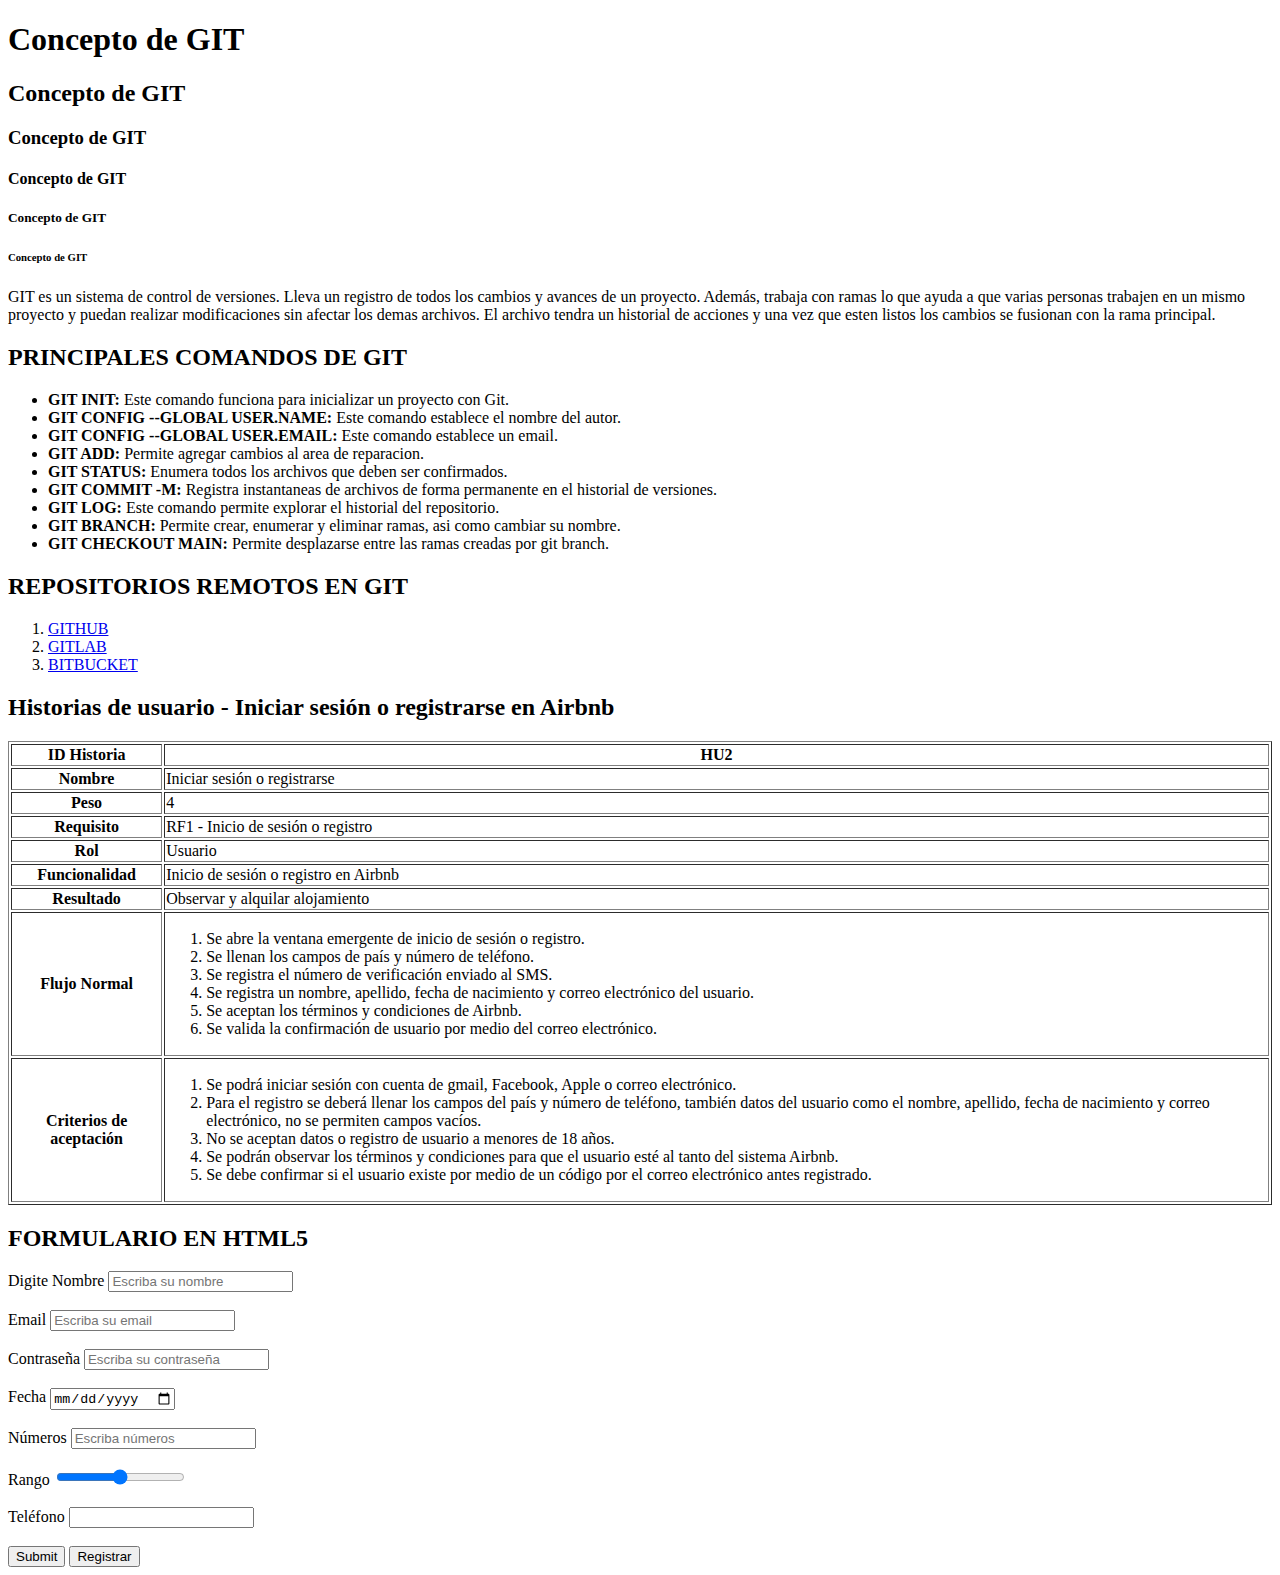
<file: index.html>
<!DOCTYPE html>
<html>
    <head>
        <meta charset="UTF-8">
        <title>Iniciando con GIT</title>
    </head>
        <body>
            <h1>Concepto de GIT</h1>
            <h2>Concepto de GIT</h2>
            <h3>Concepto de GIT</h3>
            <h4>Concepto de GIT</h4>
            <h5>Concepto de GIT</h5>
            <h6>Concepto de GIT</h6>

            <p>GIT es un sistema de control de versiones. Lleva un registro de todos los cambios y avances de un proyecto. Además, trabaja con ramas lo que ayuda a que varias personas trabajen en un mismo proyecto y puedan realizar modificaciones sin afectar los demas archivos. El archivo tendra un historial de acciones y una vez que esten listos los cambios se fusionan con la rama principal.</p>
            <h2>PRINCIPALES COMANDOS DE GIT</h2>
            <Ul>
                <li><strong>GIT INIT:</strong> Este comando funciona para inicializar un proyecto con Git.</li>
                <li><strong>GIT CONFIG --GLOBAL USER.NAME:</strong> Este comando establece el nombre del autor.</li>
                <li><strong>GIT CONFIG --GLOBAL USER.EMAIL:</strong> Este comando establece un email.</li>
                <li><strong>GIT ADD:</strong> Permite agregar cambios al area de reparacion.</li>
                <li><strong>GIT STATUS:</strong> Enumera todos los archivos que deben ser confirmados.</li>
                <li><strong>GIT COMMIT -M:</strong> Registra instantaneas de archivos de forma permanente en el historial de versiones.</li>
                <li><strong>GIT LOG:</strong> Este comando permite explorar el historial del repositorio.</li>
                <li><strong>GIT BRANCH:</strong> Permite crear, enumerar y eliminar ramas, asi como cambiar su nombre.</li>
                <li><strong>GIT CHECKOUT MAIN:</strong> Permite desplazarse entre las ramas creadas por git branch.</li>
            </Ul>

            <h2>REPOSITORIOS REMOTOS EN GIT</h2>
            <ol>
                <li>
                    <a href="contenido/github.html" target="_blank">GITHUB</a>
                </li>
                <li>
                    <a href="contenido/gitlab/gitlab.html" target="_blank">GITLAB</a>
                </li>
                <li>
                    <a href="contenido/gitlab/bitbucket/bitbucket.html" target="_blank">BITBUCKET</a>
                </li>
            </ol>
            <h2>Historias de usuario - Iniciar sesión o registrarse en Airbnb</h2>
            <table border="1">
                <tr>
                    <th>ID Historia</th>
                       <th>HU2</th>
                </tr>
                <tr>
                    <th>Nombre</th>
                    <td>Iniciar sesión o registrarse</td>
                </tr>
                <tr>
                    <th>Peso</th>
                    <td>4</td>
                </tr>
                <tr>
                    <th>Requisito</th>
                    <td>RF1 - Inicio de sesión o registro</td>
                </tr>
                <tr>
                    <th>Rol</th>
                    <td>Usuario</td>
                </tr>
                <tr>
                    <th>Funcionalidad</th>
                    <td>Inicio de sesión o registro en Airbnb</td>
                </tr>
                <tr>
                    <th>Resultado</th>
                    <td>Observar y alquilar alojamiento</td>
                </tr>
                <tr>
                    <th>Flujo Normal</th>
                    <td>
                        <ol>
                            <li>Se abre la ventana emergente de inicio de sesión o registro.</li>
                            <li>Se llenan los campos de país y número de teléfono.</li>
                            <li>Se registra el número de verificación enviado al SMS.</li>
                            <li>Se registra un nombre, apellido, fecha de nacimiento y correo electrónico del usuario.</li>
                            <li>Se aceptan los términos y condiciones de Airbnb.</li>
                            <li>Se valida la confirmación de usuario por medio del correo electrónico.</li>
                        </ol>
                    </td>
                </tr>
                <tr>
                    <th> Criterios de aceptación</th>
                    <td>
                        <ol>
                            <li>Se podrá iniciar sesión con cuenta de gmail, Facebook, Apple o correo electrónico.</li>
                            <li>Para el registro se deberá llenar los campos del país y número de teléfono, también datos del usuario como el nombre, apellido, fecha de nacimiento y correo electrónico, no se permiten campos vacíos.</li>
                            <li>No se aceptan datos o registro de usuario a menores de 18 años.</li>
                            <li>Se podrán observar los términos y condiciones para que el usuario esté al tanto del sistema Airbnb.</li>
                            <li>Se debe confirmar si el usuario existe por medio de un código por el correo electrónico antes registrado.</li>
                        </ol>
                    </td>
                </tr>
            </table>
            <h2>FORMULARIO EN HTML5</h2>
            <form action="" method="">
                <label for="nombre">Digite Nombre</label>
                <input type="text" name="nombre" id="nombre" placeholder="Escriba su nombre" required=""><br><br>
                <label for="Email">Email</label>
                <input type="email" name="email" id="email" placeholder="Escriba su email" required=""><br><br>

                <label for="contraseña">Contraseña</label>
                <input type="password" pattern="*{8,}" name="contraseña" id="contraseña" placeholder="Escriba su contraseña" required=""><br><br>

                <label for="Fecha">Fecha</label>
                <input type="date" id="start" name="trip-start" placeholder="Escriba la fecha" required=""><br><br>

                <label for="Números">Números</label>
                <input type="number" id="tentacles" placeholder="Escriba números" required=""><br><br>

                <label for="Rango">Rango</label>
                <input type="range" placeholder="Escriba el rango"><br><br>

                <label for="Teléfono">Teléfono</label>
                <input type="tel" id="tel" name="tel"><br><br>

                <input type="submit">
                <button value="Registrar">Registrar</button>
            </form>
        </body>
</html>
</file>
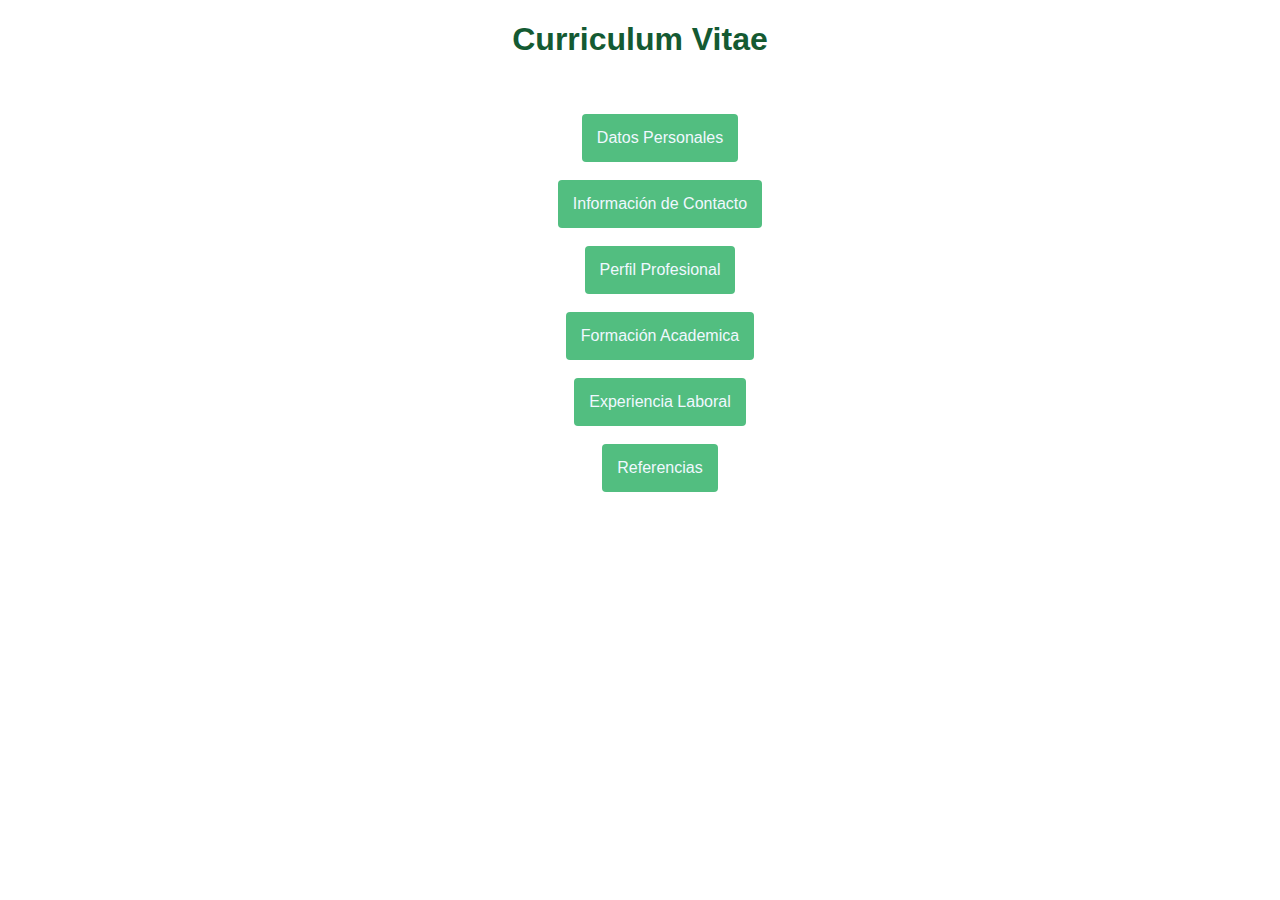
<file: Curriculum_Vitae/index.html>
<!DOCTYPE html>
<html>
    <head>
        <meta charset="UTF-8">
        <title>Curriculum Vitae</title>
        <link rel="stylesheet" href="css/style.css">
    </head>
        <body>
            <center><h1 id="t1">Curriculum Vitae</h1></center><br>
            <center>
            <ul>
                
                    <a href="contenido/Datos Personales.html" target="_blank" class="boton">Datos Personales</a> <br><br>
                

               
                    <a href="contenido/Información de contacto.html" target="_blank" class="boton">Información de Contacto</a><br><br>
                

               
                    <a href="contenido/Perfil profesional.html" target="_blank" class="boton">Perfil Profesional</a><br><br>
               

           
                    <a href="contenido/Formación académica.html" target="_blank" class="boton">Formación Academica</a><br><br>
                

               
                    <a href="contenido/Experiencia laboral.html" target="_blank" class="boton">Experiencia Laboral</a><br><br>
            

               
                    <a href="contenido/Referencias.html" target="_blank" class="boton">Referencias</a>
              
                    
            </ul>
        </center>
        </body>
</html>
</file>
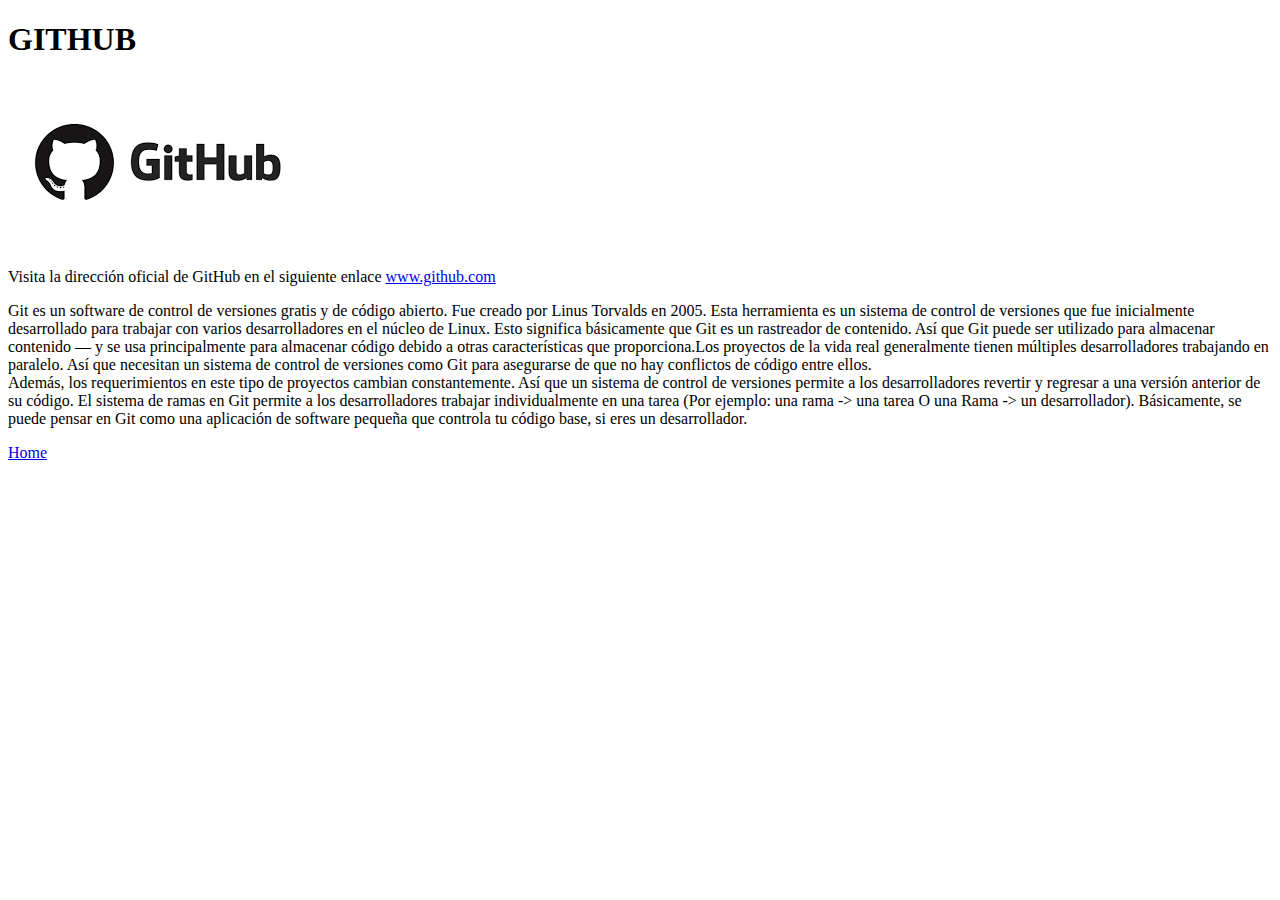
<file: contenido/github.html>
<!DOCTYPE html>
<html>
    <head>
        <meta charset="UTF-8">
        <title>GITHUB</title>
    </head>
        <body>
            <h1>GITHUB</h1>
            <img src="../img/github.png" alt="ERROR DE IMAGEN GITHUB">
            <p>Visita la dirección oficial de GitHub en el siguiente enlace <a href="https://github.com/" target="_blank">www.github.com</a></p>
            <p>Git es un software de control de versiones gratis y de código abierto. Fue creado por Linus Torvalds en 2005. Esta herramienta es un sistema de control de versiones que fue inicialmente desarrollado para trabajar con varios desarrolladores en el núcleo de Linux.
               Esto significa básicamente que Git es un rastreador de contenido. Así que Git puede ser utilizado para almacenar contenido — y se usa principalmente para almacenar código debido a otras características que proporciona.Los proyectos de la vida real generalmente tienen múltiples desarrolladores trabajando en paralelo. Así que necesitan un sistema de control de versiones como Git para asegurarse de que no hay conflictos de código entre ellos.<br>
               Además, los requerimientos en este tipo de proyectos cambian constantemente. Así que un sistema de control de versiones permite a los desarrolladores revertir y regresar a una versión anterior de su código. El sistema de ramas en Git permite a los desarrolladores trabajar individualmente en una tarea (Por ejemplo: una rama -> una tarea O una Rama -> un desarrollador). Básicamente, se puede pensar en Git como una aplicación de software pequeña que controla tu código base, si eres un desarrollador.</p>
               <a href="../index.html">Home</a>
        </body>
</html>
</file>
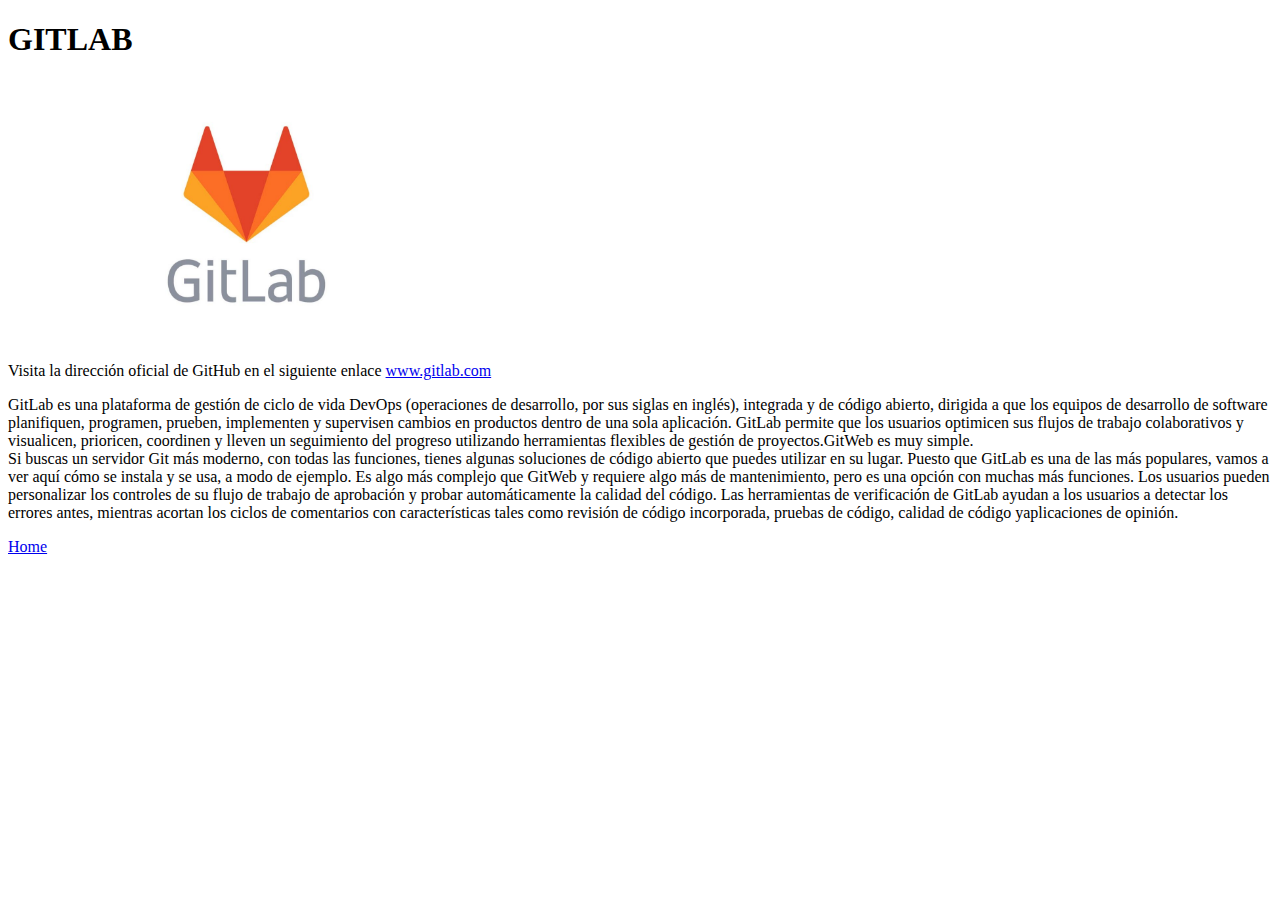
<file: contenido/gitlab/gitlab.html>
<!DOCTYPE html>
<html>
    <head>
        <meta charset="UTF-8">
        <title>GITLAB</title>
    </head>
        <body>
            <h1>GITLAB</h1>
            <img src="../../img/gitlab.jpeg" alt="ERROR DE IMAGEN GITHUB" width="500px">
            <p>Visita la dirección oficial de GitHub en el siguiente enlace <a href="https://about.gitlab.com/" target="_blank">www.gitlab.com</a></p>
            <p>GitLab es una plataforma de gestión de ciclo de vida DevOps (operaciones de desarrollo, por sus siglas en inglés), integrada y de código abierto, dirigida a que los equipos de desarrollo de software planifiquen, programen, prueben, implementen y supervisen cambios en productos dentro de una sola aplicación. GitLab permite que los usuarios optimicen sus flujos de trabajo colaborativos y visualicen, prioricen, coordinen y lleven un seguimiento del progreso utilizando herramientas flexibles de gestión de proyectos.GitWeb es muy simple.<br>
               Si buscas un servidor Git más moderno, con todas las funciones, tienes algunas soluciones de código abierto que puedes utilizar en su lugar. Puesto que GitLab es una de las más populares, vamos a ver aquí cómo se instala y se usa, a modo de ejemplo. Es algo más complejo que GitWeb y requiere algo más de mantenimiento, pero es una opción con muchas más funciones. Los usuarios pueden personalizar los controles de su flujo de trabajo de aprobación y probar automáticamente la calidad del código. Las herramientas de verificación de GitLab ayudan a los usuarios a detectar los errores antes, mientras acortan los ciclos de comentarios con características tales como revisión de código incorporada, pruebas de código, calidad de código yaplicaciones de opinión.</p>
            <a href="../../index.html">Home</a>
        </body>
</html>
</file>
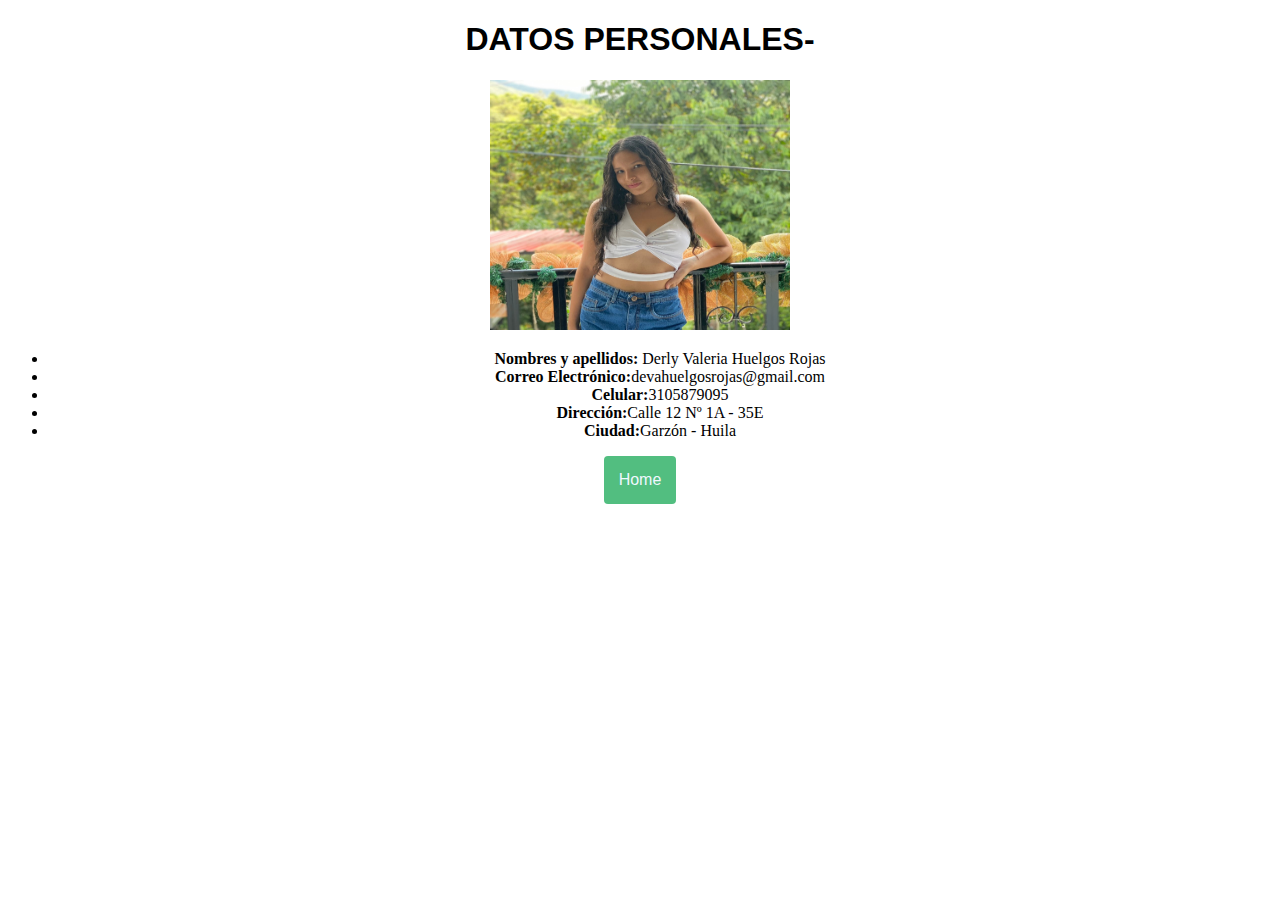
<file: Curriculum_Vitae/contenido/Datos Personales.html>
<!DOCTYPE html>
<html>
    <head>
        <meta charset="UTF-8">
        <title>DATOS PERSONALES</title>
        <link rel="stylesheet" href="../css/style.css">
    </head>
        <body>
            <center> 
            <h1>DATOS PERSONALES-</h1>
            <img src="../img/foto.jpg" alt="ERROR DE IMAGEN DE FOTO DE PERFIL" width="300" height="250">
            </center>
            <ul>
                <li><strong>Nombres y apellidos:</strong> Derly Valeria Huelgos Rojas</li>
                <li><strong>Correo Electrónico:</strong>devahuelgosrojas@gmail.com</li>
                <li><strong>Celular:</strong>3105879095</li>
                <li><strong>Dirección:</strong>Calle 12 Nº 1A - 35E </li>
                <li><strong>Ciudad:</strong>Garzón - Huila</li>
            </ul>
           
            <a href="../index.html" class="boton">Home</a>
        </body>
</html>
</file>
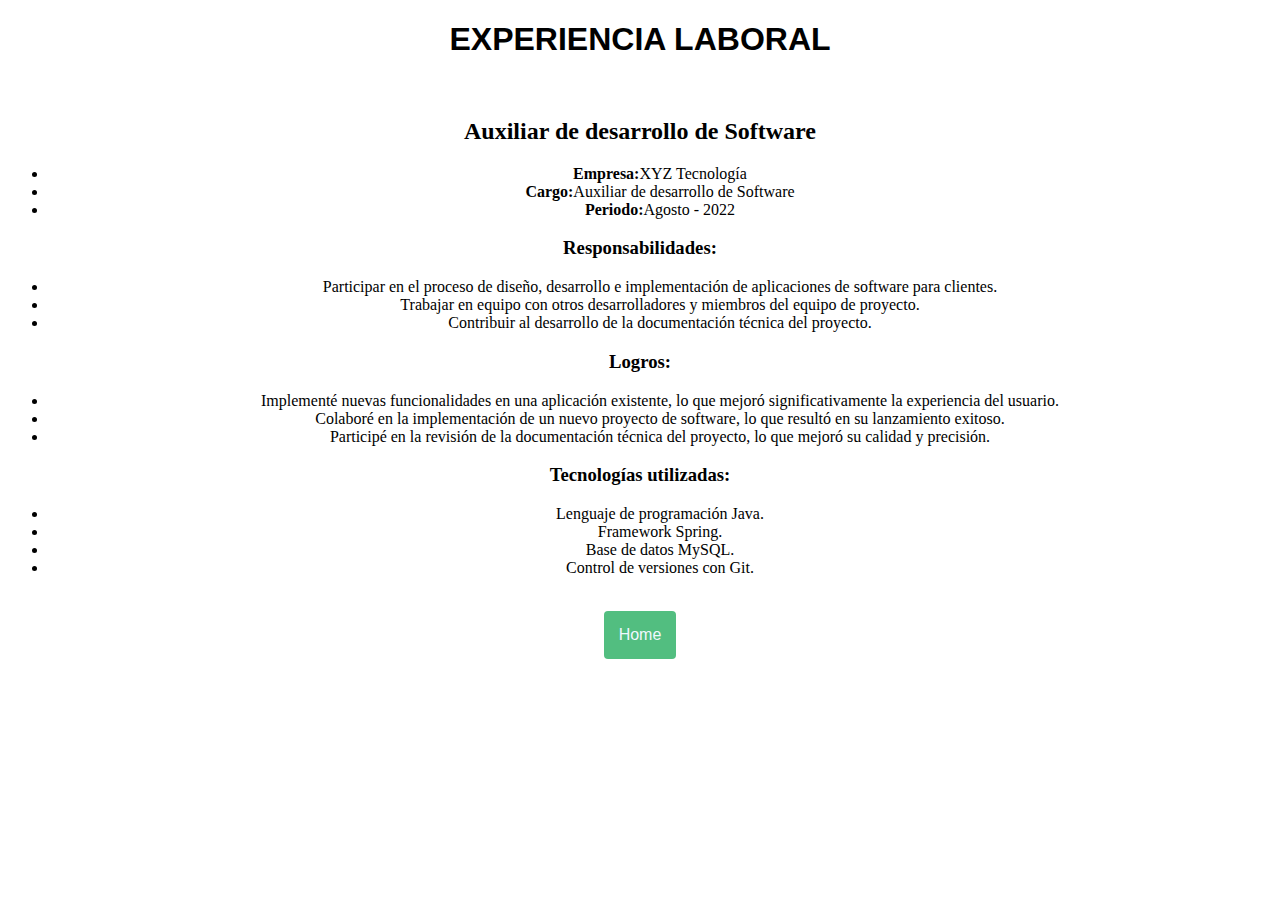
<file: Curriculum_Vitae/contenido/Experiencia laboral.html>
<!DOCTYPE html>
<html>
    <head>
        <meta charset="UTF-8">
        <title>EXPERIENCIA LABORAL</title>
        <link rel="stylesheet" href="../css/style.css">
    </head>
        <body>
            <center> 
            <h1>EXPERIENCIA LABORAL</h1>
            </center>
            <br>
            <h2>Auxiliar de desarrollo de Software</h2>
           
            <ul>
                <li><strong>Empresa:</strong>XYZ Tecnología</li>
                <li><strong>Cargo:</strong>Auxiliar de desarrollo de Software</li>
                <li><strong>Periodo:</strong>Agosto - 2022</li>
            </ul>

            <h3>Responsabilidades:</h3>
            <ul>
                <li>Participar en el proceso de diseño, desarrollo e implementación de aplicaciones de software para clientes.</li>
                <li>Trabajar en equipo con otros desarrolladores y miembros del equipo de proyecto.</li>
                <li>Contribuir al desarrollo de la documentación técnica del proyecto.</li>
            </ul>

            <h3>Logros:</h3>
            <ul>
                <li>Implementé nuevas funcionalidades en una aplicación existente, lo que mejoró significativamente la experiencia del usuario.</li>
                <li>Colaboré en la implementación de un nuevo proyecto de software, lo que resultó en su lanzamiento exitoso.</li>
                <li>Participé en la revisión de la documentación técnica del proyecto, lo que mejoró su calidad y precisión.</li>
            </ul>

            <h3>Tecnologías utilizadas:</h3>
            <ul>
                <li>Lenguaje de programación Java.</li>
                <li>Framework Spring.</li>
                <li>Base de datos MySQL.</li>
                <li>Control de versiones con Git.</li>
            </ul>
            <br>
            <a class="boton" href="../index.html" >Home</a>
        </body>
</html>
</file>
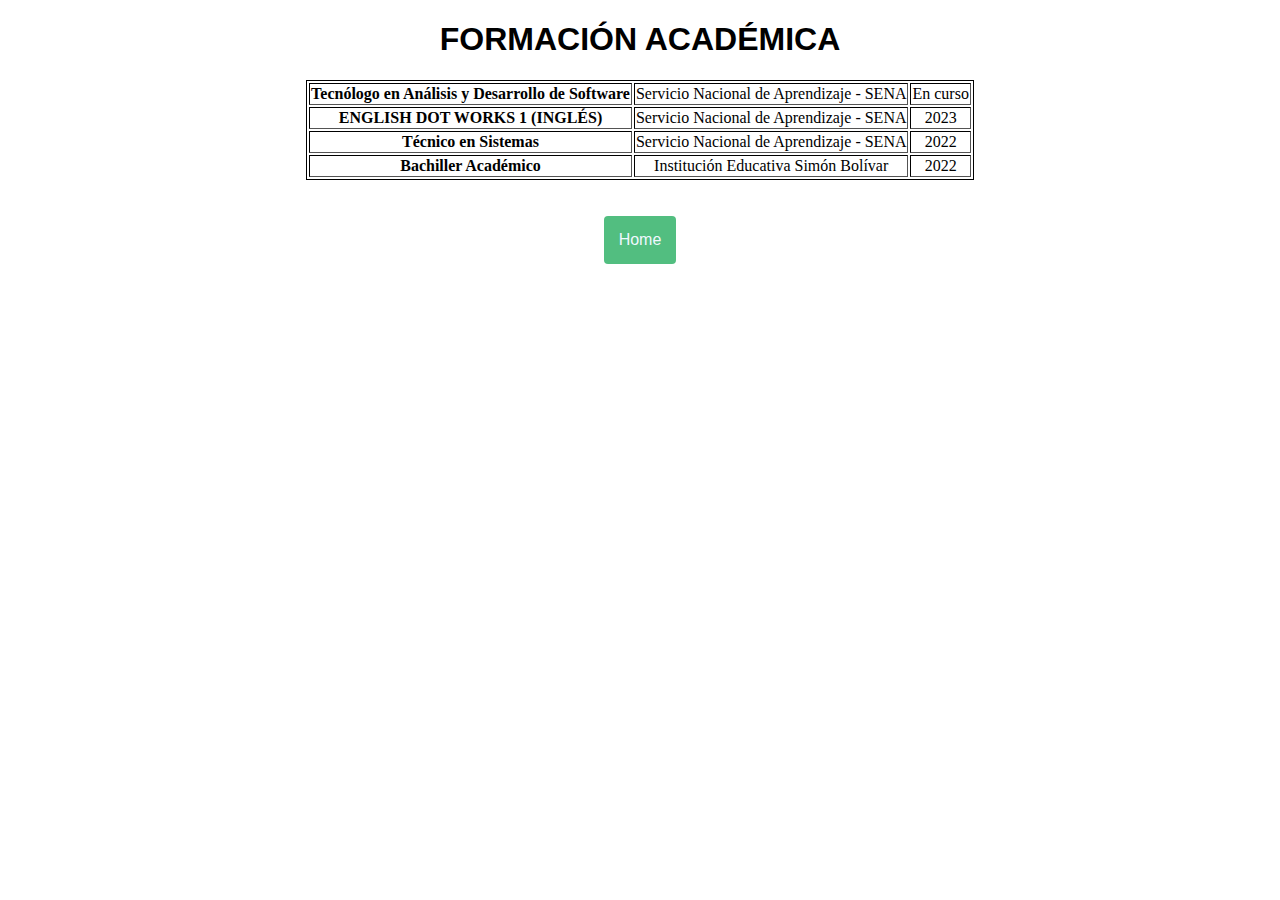
<file: Curriculum_Vitae/contenido/Formación académica.html>
<!DOCTYPE html>
<html>
    <head>
        <meta charset="UTF-8">
        <title>FORMACIÓN ACADÉMICA</title>
        <link rel="stylesheet" href="../css/style.css">
    </head>
        <body>
            <center> 
            <h1>FORMACIÓN ACADÉMICA</h1>
            <div>
            <table border="1" class="table">
                <tr>
                    <th>Tecnólogo en Análisis y Desarrollo de Software</th>
                    <td>Servicio Nacional de Aprendizaje - SENA</td>
                    <td>En curso</td>
                </tr>

                <tr>
                    <th>ENGLISH DOT WORKS 1 (INGLÉS)</th>
                    <td>Servicio Nacional de Aprendizaje - SENA</td>
                    <td>2023</td>
                </tr>

                <tr>
                    <th>Técnico en Sistemas</th>
                    <td>Servicio Nacional de Aprendizaje - SENA</td>
                    <td>2022</td>
                </tr>

                <tr>
                    <th>Bachiller Académico</th>
                    <td>Institución Educativa Simón Bolívar</td>
                    <td>2022</td>
                </tr>
            </div>
            </table>
            </center>
            <br><br>
            <a class="boton" href="../index.html">Home</a>
        </body>
</html>
</file>
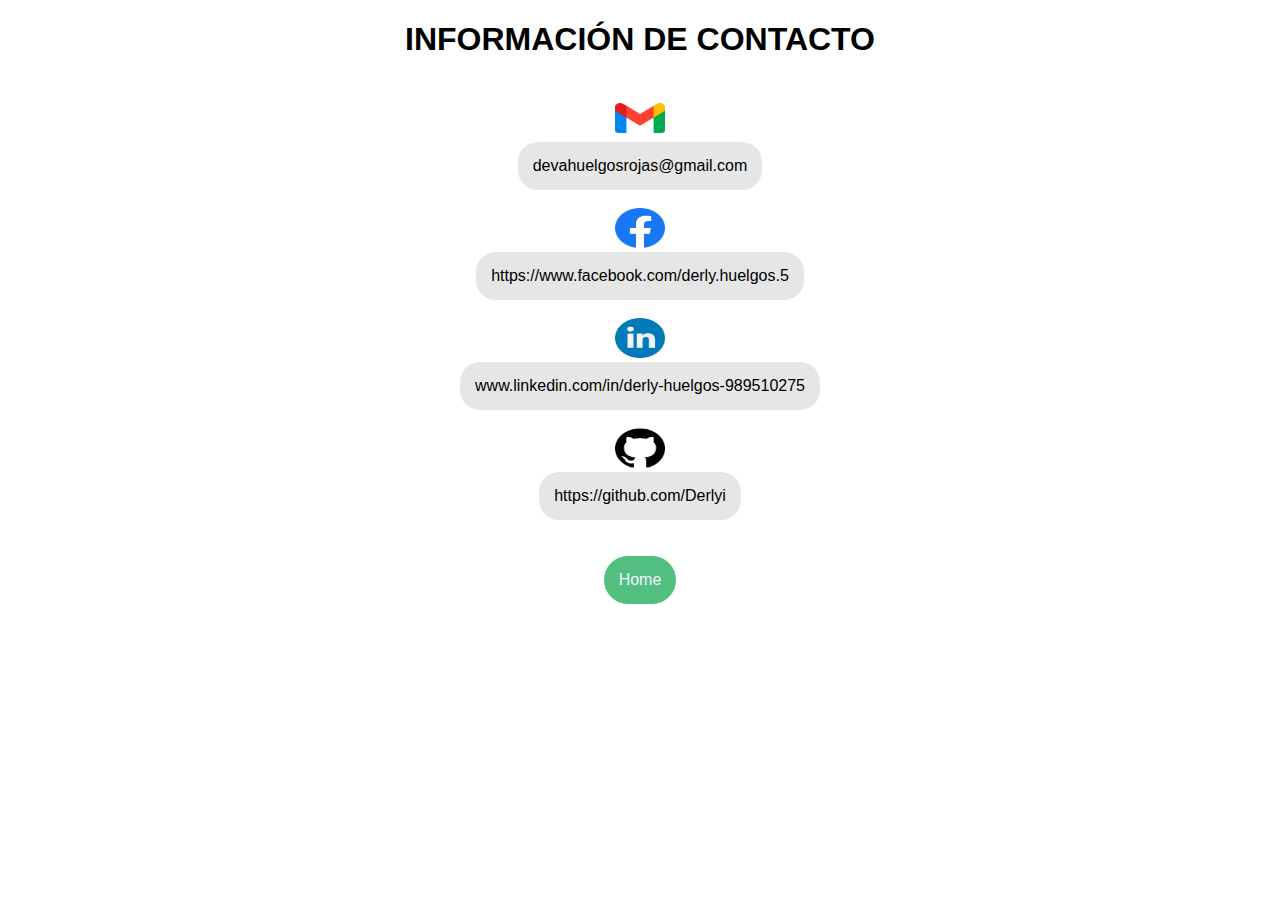
<file: Curriculum_Vitae/contenido/Información de contacto.html>
<!DOCTYPE html>
<html>
    <head>
        <meta charset="UTF-8">
        <title>INFORMACIÓN DE CONTACTO</title>
        <link rel="stylesheet" href="../css/style.css">
    </head>
        <body>
            <center>
                <h1>INFORMACIÓN DE CONTACTO</h1>
            </center>
            <br>
            <center>
            <img src="../img/gmail.png" alt="ERROR DE IMAGEN"  width="50" height="40"><br><a href="https://mail.google.com/mail/u/0/#inbox">devahuelgosrojas@gmail.com</a><br><br>
            <img src="../img/facebook.png" alt="ERROR DE IMAGEN" width="50" height="40"><br><a href="https://www.facebook.com/" class="af">https://www.facebook.com/derly.huelgos.5</a><br><br>
            <img src="../img/linkedin.png" alt="ERROR DE IMAGEN" width="50" height="40"><br><a href="https://www.linkedin.com/messaging/thread/new/">www.linkedin.com/in/derly-huelgos-989510275</a><br><br>
            <img src="../img/github.png" alt="ERROR DE IMAGEN" width="50" height="40"><br><a href="https://github.com">https://github.com/Derlyi</a><br><br><br>
            </center>
            <a href="../index.html" class="HOME">Home</a>
        </body>
</html>
</file>
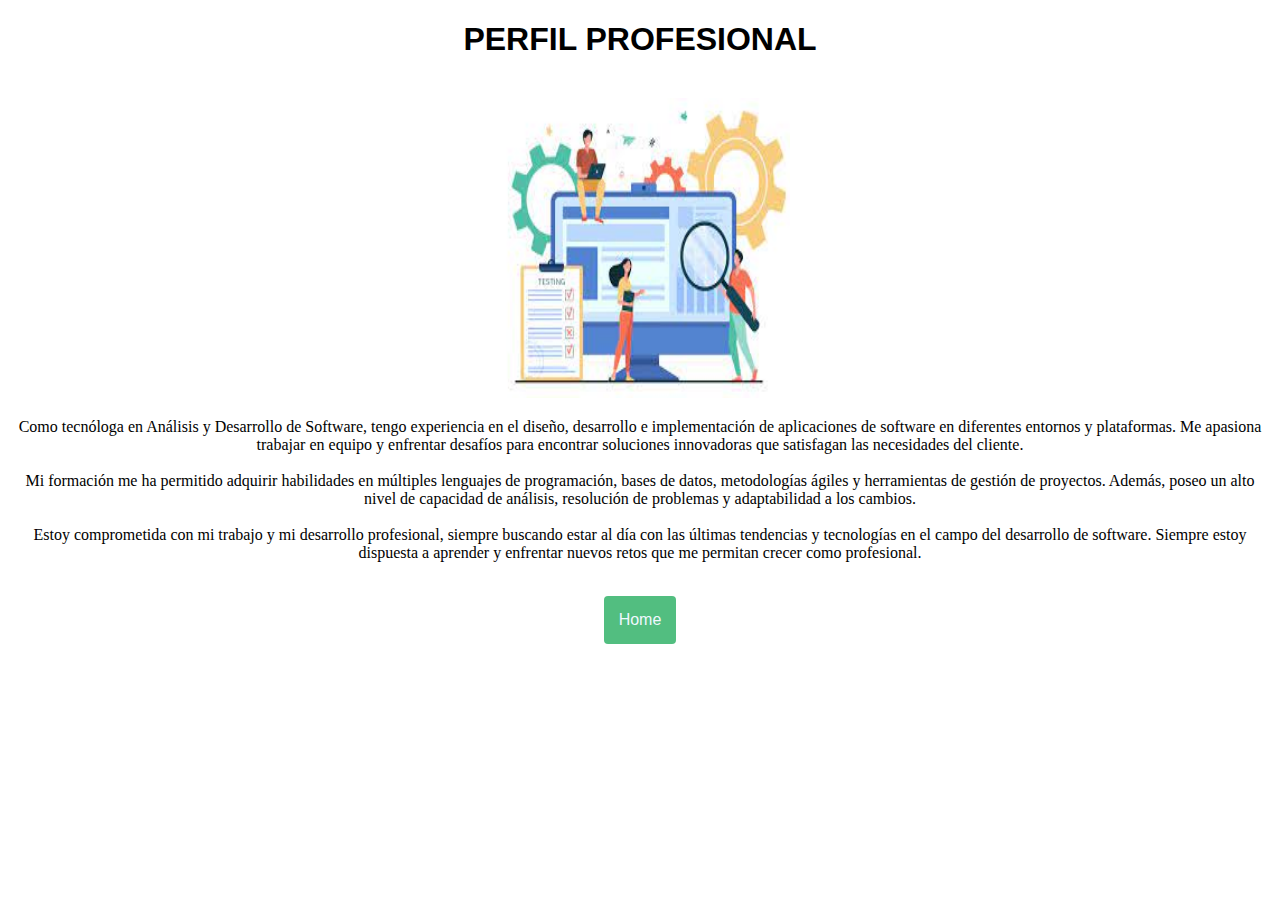
<file: Curriculum_Vitae/contenido/Perfil profesional.html>
<!DOCTYPE html>
<html>
    <head>
        <meta charset="UTF-8">
        <title>PERFIL PROFESIONAL</title>
        <link rel="stylesheet" href="../css/style.css">
    </head>
        <body>
            <center> 
            <h1>PERFIL PROFESIONAL</h1>
            </center>
            <br>
            <center>
            <img src="../img/analisis.jpeg" alt="ERROR DE IMAGEN"  width="300" height="300">
        </center>
            <p class="perfil">Como tecnóloga en Análisis y Desarrollo de Software, tengo experiencia en el diseño, desarrollo e implementación de aplicaciones de software en diferentes entornos y plataformas. Me apasiona trabajar en equipo y enfrentar desafíos para encontrar soluciones innovadoras que satisfagan las necesidades del cliente.<br><br>
                Mi formación me ha permitido adquirir habilidades en múltiples lenguajes de programación, bases de datos, metodologías ágiles y herramientas de gestión de proyectos. Además, poseo un alto nivel de capacidad de análisis, resolución de problemas y adaptabilidad a los cambios.<br><br>
                Estoy comprometida con mi trabajo y mi desarrollo profesional, siempre buscando estar al día con las últimas tendencias y tecnologías en el campo del desarrollo de software. Siempre estoy dispuesta a aprender y enfrentar nuevos retos que me permitan crecer como profesional.</p>
            <br>
                <a class="boton" href="../index.html">Home</a>
        </body>
</html>
</file>
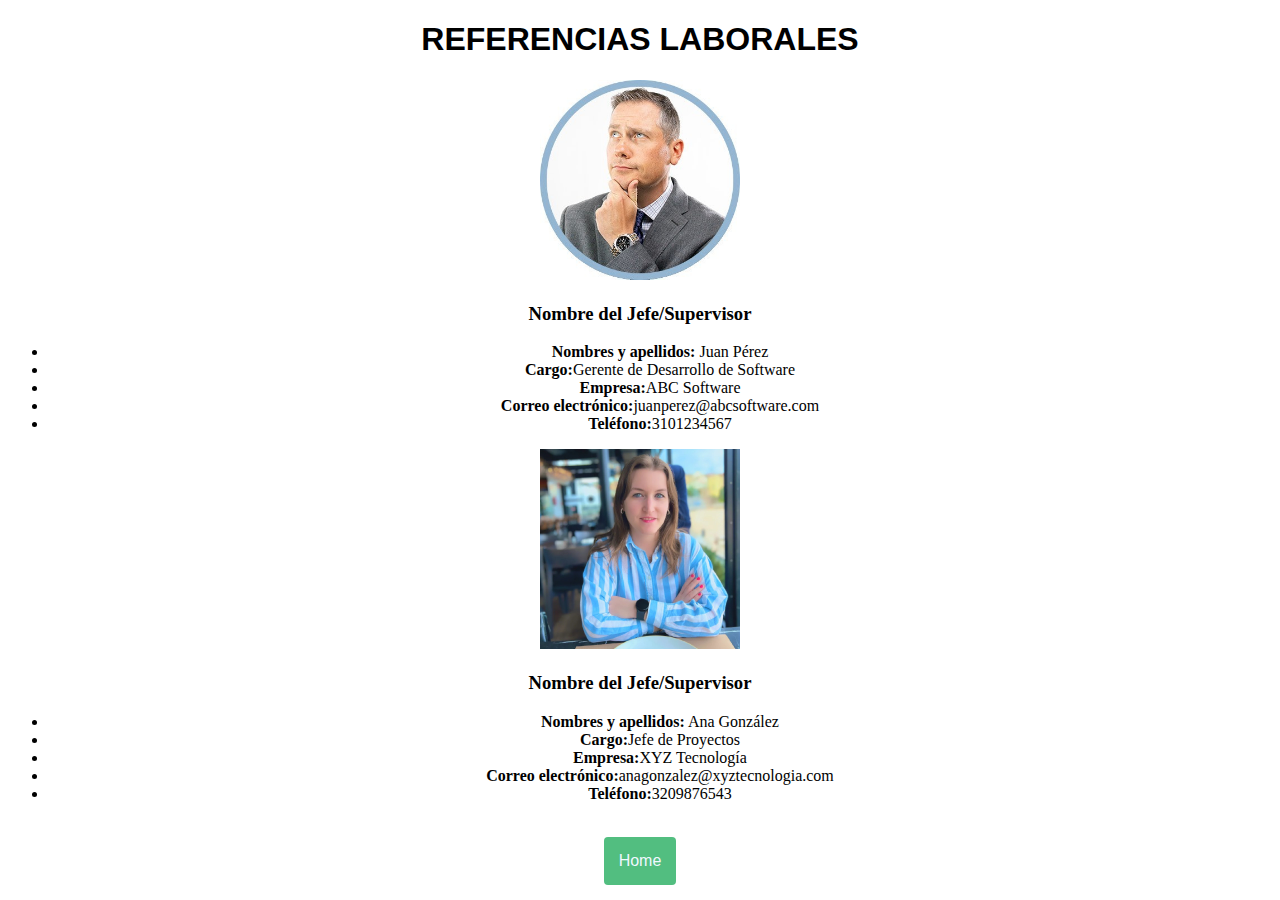
<file: Curriculum_Vitae/contenido/Referencias.html>
<!DOCTYPE html>
<html>
    <head>
        <meta charset="UTF-8">
        <title>REFERENCIAS</title>
        <link rel="stylesheet" href="../css/style.css">
    </head>
    </head>
        <body>
            
            <center>
            <h1>REFERENCIAS LABORALES</h1>
            <img src="../img/gerente.jpg" alt="ERROR DE IMAGEN" width="200" height="200">
            </center>

            <h3>Nombre del Jefe/Supervisor</h3>
            <ul>
                <li><strong>Nombres y apellidos:</strong> Juan Pérez</li>
                <li><strong>Cargo:</strong>Gerente de Desarrollo de Software</li>
                <li><strong>Empresa:</strong>ABC Software</li>
                <li><strong>Correo electrónico:</strong>juanperez@abcsoftware.com</li>
                <li><strong>Teléfono:</strong>3101234567</li>
            </ul>

            <center>
            <img src="../img/jefa.jpg" alt="ERROR DE IMAGEN" width="200" height="200">
            </center>

            <h3>Nombre del Jefe/Supervisor</h3>
            <ul>
                <li><strong>Nombres y apellidos:</strong> Ana González</li>
                <li><strong>Cargo:</strong>Jefe de Proyectos</li>
                <li><strong>Empresa:</strong>XYZ Tecnología</li>
                <li><strong>Correo electrónico:</strong>anagonzalez@xyztecnologia.com</li>
                <li><strong>Teléfono:</strong>3209876543</li>
            </ul>
            <br>
            <a class="boton" href="../index.html">Home</a>
        </body>
</html>
</file>
<file: Curriculum_Vitae/css/style.css>
#t1{
    text-align: center;
    color: #145A32;
}


h1{
    font-family: Arial, Helvetica, sans-serif;
}
.boton {
    display: inline-block;
    padding:15px;
    background-color: #52BE80;
    color: aliceblue;
    text-align: center;
    text-decoration: none;
    border: none;
    border-radius: 4px;
    font-size: 16px;
    cursor: pointer;
    font-family: Arial, Helvetica, sans-serif;
    
    
}

.boton:hover{
    background-color: #5f9EA0;
    color: black;
}

*{
    background-color: #ffffff;
    text-align: center;
}

h2{
    text-align: center;
    color: 1E8449;
}

a{

        display: inline-block;
        padding:15px;
        background-color: #e6e6e6;
        color: rgb(0, 0, 0);
        text-align: center;
        text-decoration: none;
        border: none;
        border-radius: 4px;
        font-size: 16px;
        cursor: pointer;
        font-family: Arial, Helvetica, sans-serif;
        border-radius: 20px;
        
        
    }
 
.HOME{
    display: inline-block;
    padding:15px;
    background-color: #52BE80;
    color: aliceblue;
    text-align: center;
    text-decoration: none;
    border: none;
    border-radius: 4px;
    font-size: 16px;
    cursor: pointer;
    font-family: Arial, Helvetica, sans-serif;
    border-radius: 30px;
    }

.perfil{
    text-align: center;
}

div{
    
}
.table{
    border: 1px solid black;
    margin-left: auto;
    margin-right: auto;
}
</file>
